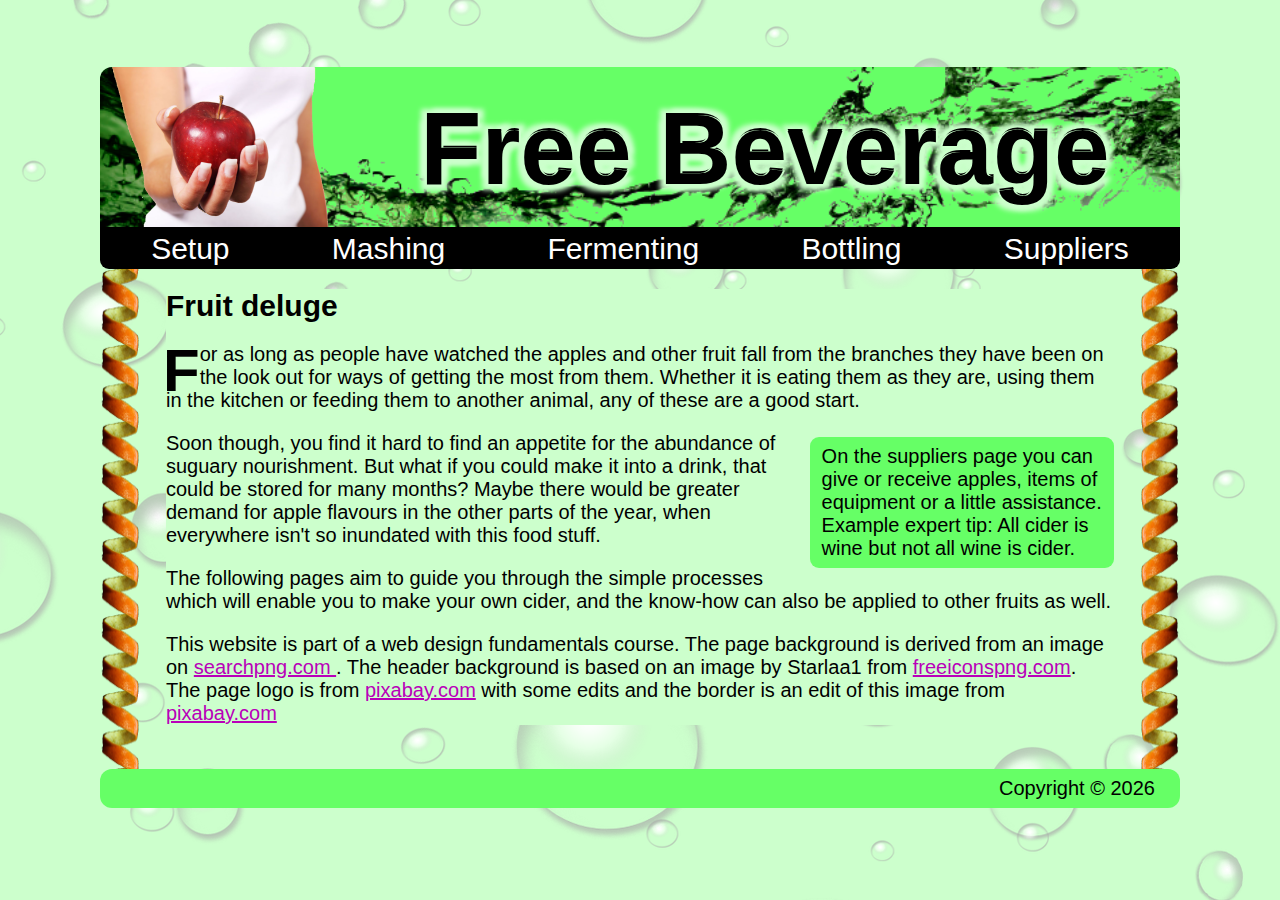
<file: index.html>
<!doctype html>
<html>

<head>
    <meta http-equiv="Content-Type" content="text/html; charset=utf-8" />

    <meta name="description" content="A guide to using fruit that has fallen from trees to make juices and learn about nature, cooking and science" />

    <meta name="keywords" content="apples, cider, food, drink, hobby" />

    <link rel="stylesheet" type="text/css" href="styles/normalize.css" />
    <link rel="stylesheet" type="text/css" href="styles/style1.css" />
    <link rel="shortcut icon" href="images/favicon.ico" />
    <title>Free Beverage</title>


    <style type="text/css">
        body {

            font-family: Arial, Helvetica, sans-serif;
            margin-left: 100px;
            margin-right: 100px;
            margin-bottom: 60px;
            text-align: left;
        }
    </style>

</head>

<body>
    <header>
        <a href="index.html"><img id="myimg" alt="logo pic" src="images/pic2e2.png" /></a>
        <h1><a href="index.html">Free Beverage </a></h1>
        <nav>
            <ul class="flex-container">

                <li><a href="setup.html">Setup</a></li>
                <li><a href="mashing.html">Mashing</a></li>
                <li><a href="fermenting.html">Fermenting</a></li>
                <li><a href="bottling.html">Bottling</a></li>
                <li><a href="suppliers.html">Suppliers</a></li>

            </ul>

        </nav>

    </header>

    <main>
        <article id="homeArticle">
            <h2>Fruit deluge</h2>
            <p>

                <span id="firstLetter">F</span>or as long as people have watched the apples and other fruit fall from
                the branches they have been on the look out for ways of getting the most from them.
                Whether it is eating them as they are, using them in the kitchen or feeding
                them to another animal, any of these are a good start.
            </p>

            <aside>
                On the suppliers page you can give or receive apples, items of equipment or
                a little assistance. Example expert tip: All cider is wine but not all wine is cider.


            </aside>
            <p>
                Soon though, you find
                it hard to find an appetite for the abundance of suguary nourishment.
                But what if you could make it into a drink, that could be stored for many months?
                Maybe there would be greater demand for apple flavours in the other parts of the year,
                when everywhere isn't so inundated with this food stuff.
            </p>
            <p>

                The following pages aim to guide you through the simple processes which
                will enable you to make your own cider, and the know-how can also be
                applied to other fruits as well.

            </p>

            <p>
                This website is part of a web design fundamentals course.

                The page background is derived from an image on
                <a href="https://www.searchpng.com/2018/12/21/bubbles-transparent-background-png-image/">
                    searchpng.com
                </a>.
                The header background is based on an image by Starlaa1 from
                <a href="https://www.freeiconspng.com/img/717">freeiconspng.com</a>.
                The page logo is from <a href="https://pixabay.com/photos/apple-diet-female-food-fresh-2391/">pixabay.com</a> with some edits and
                the border is an edit of this image from <a href="https://pixabay.com/photos/shell-fruit-bowl-mandarin-3004746/">pixabay.com</a>

            </p>

        </article>

    </main>
    <footer>
        Copyright &copy; <span id="year"></span>

        <script>
            document.getElementById("year").innerHTML = new Date().getFullYear();
        </script>
    </footer>

</body>

</html>
</file>
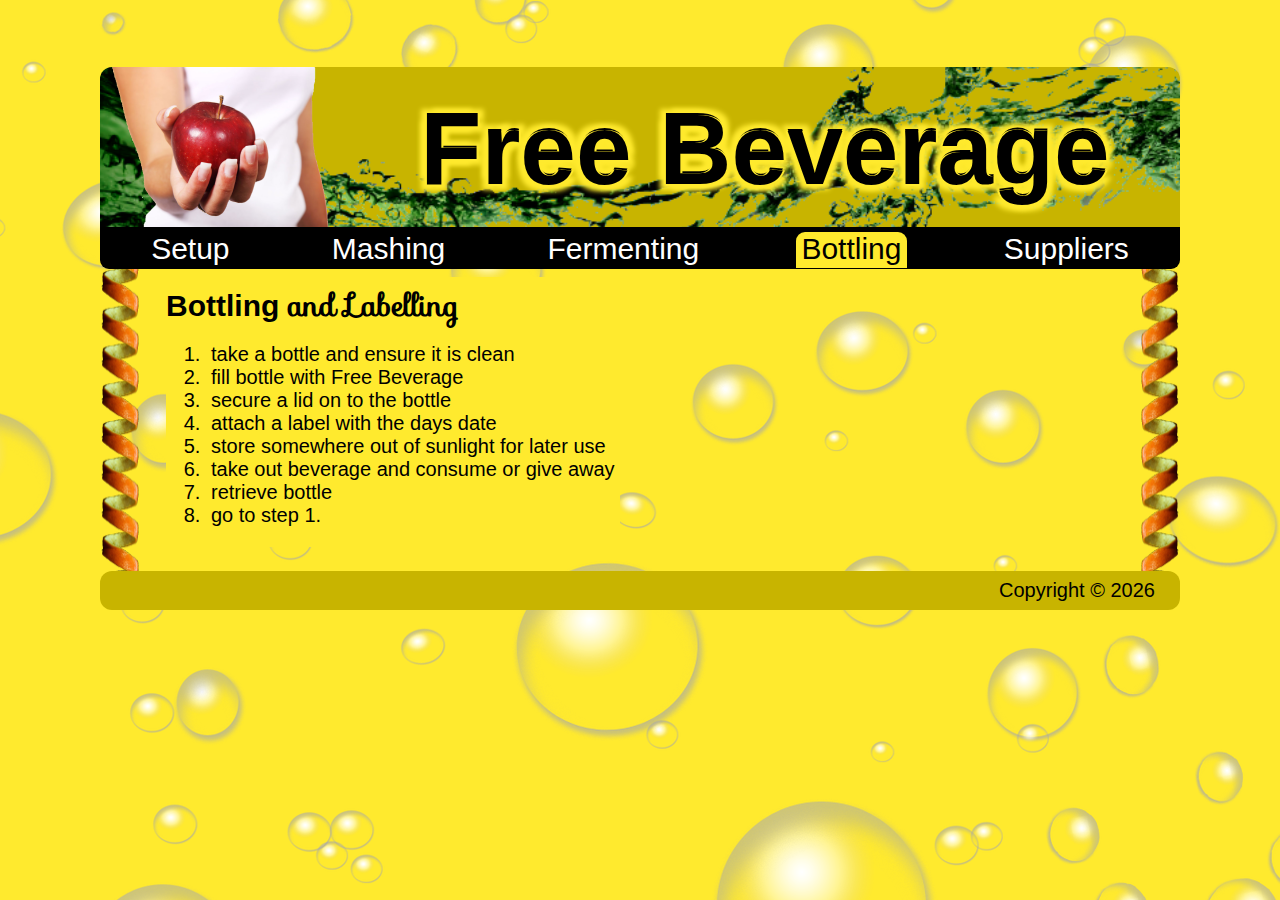
<file: bottling.html>
<!doctype html>
<html>

<head>
    <meta http-equiv="Content-Type" content="text/html; charset=utf-8" />

    <meta name="description" content="A guide to using fruit that has fallen from trees to make juices and learn 
                 about nature, cooking and science">

    <meta name="keywords" content="apples, cider, food, drink, hobby, storage">

    <link rel="stylesheet" type="text/css" href="styles/normalize.css" />
    <link rel="stylesheet" type="text/css" href="styles/style1.css" />
    <link rel="shortcut icon" href="images/favicon.ico" />

    <link href='https://fonts.googleapis.com/css?family=Sofia' rel='stylesheet'>

    <title>Bottling - Free Beverage</title>

    <style type="text/css">
        body {
            font-family: Arial, Helvetica, sans-serif;
            margin-left: 100px;
            margin-right: 100px;
            margin-bottom: 60px;
            text-align: left;
        }
    </style>

</head>

<body id="bottling">
    <header>
        <a href="index.html"><img id="myimg" alt="logo pic" src="images/pic2e2.png" /></a>
        <h1><a href="index.html">Free Beverage </a></h1>
        <nav>
            <ul class="flex-container">

                <li><a href="setup.html">Setup</a></li>
                <li><a href="mashing.html">Mashing</a></li>
                <li><a href="fermenting.html">Fermenting</a></li>
                <li><a id="currentPage" href="bottling.html">Bottling</a></li>
                <li><a href="suppliers.html">Suppliers</a></li>

            </ul>

        </nav>

    </header>



    <main>
        <article id="bottlingA">
            <h2>Bottling <span class="writing">and Labelling</span></h2>
            <ol>
                <li>take a bottle and ensure it is clean</li>
                <li>fill bottle with Free Beverage</li>
                <li>secure a lid on to the bottle</li>
                <li>attach a label with the days date</li>
                <li>store somewhere out of sunlight for later use</li>
                <li>take out beverage and consume or give away</li>
                <li>retrieve bottle</li>
                <li>go to step 1.</li>

            </ol>


        </article>

        <section id="clearBoth"></section>
    </main>
    <footer>
        Copyright &copy; <span id="year"></span>

        <script>
            document.getElementById("year").innerHTML = new Date().getFullYear();
        </script>
    </footer>

</body>

</html>
</file>
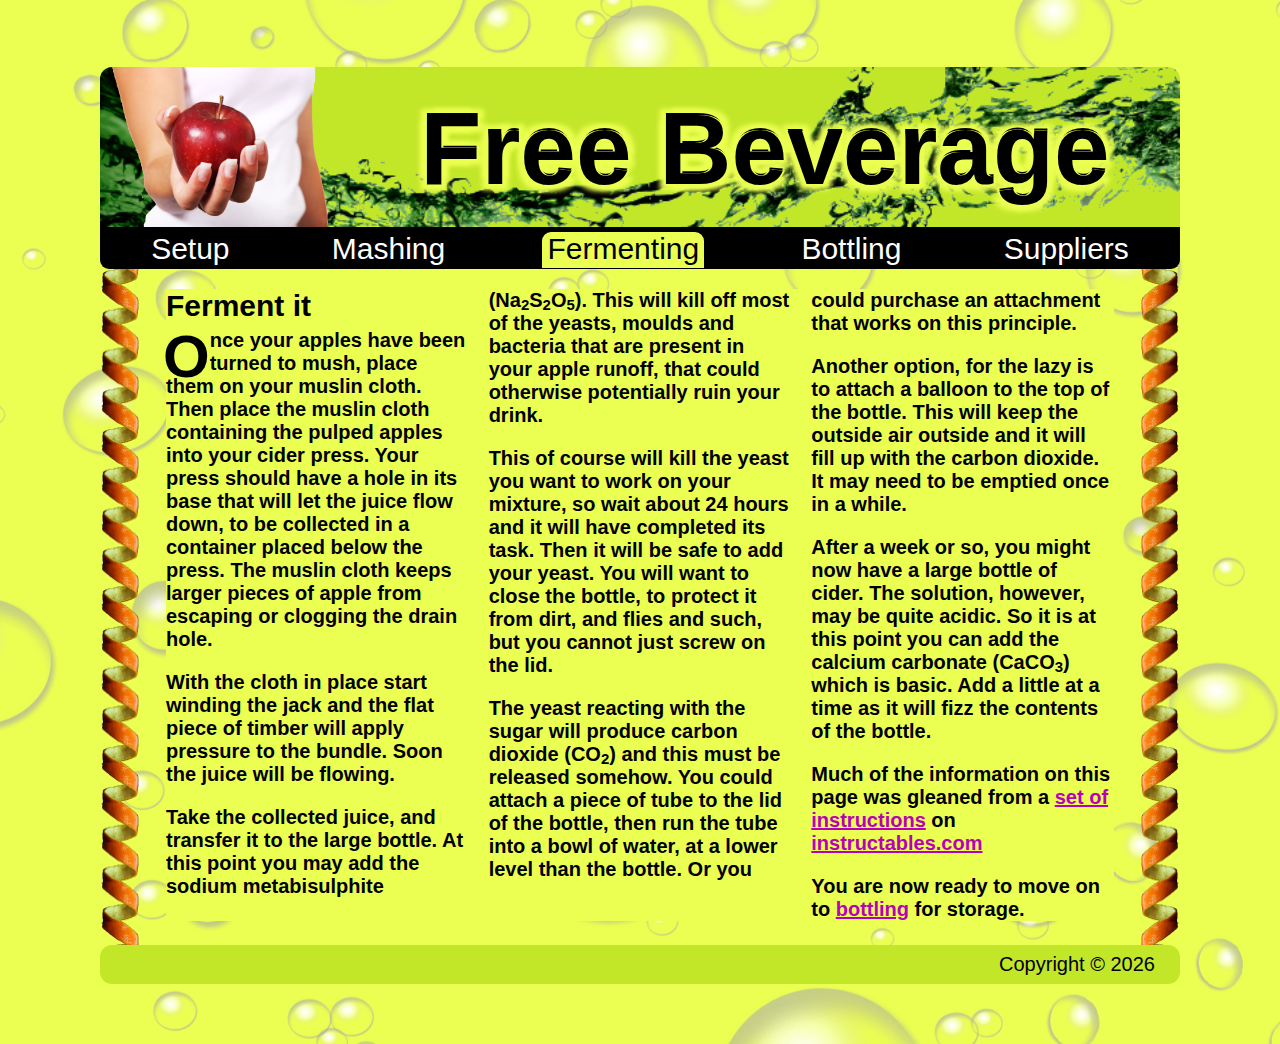
<file: fermenting.html>
<!doctype html>
<html>

<head>
    <meta http-equiv="Content-Type" content="text/html; charset=utf-8" />

    <meta name="description" content="A guide to using fruit that has fallen from trees to make juices and learn 
                 about nature, cooking and science, how to ferment">

    <meta name="keywords" content="apples, cider, food, drink, hobby, ferment">

    <link rel="stylesheet" type="text/css" href="styles/normalize.css" />
    <link rel="stylesheet" type="text/css" href="styles/style1.css" />
    <link rel="shortcut icon" href="images/favicon.ico" />
    <title>Fermenting - Free Beverage</title>

    <style type="text/css">
        body {
            font-family: Arial, Helvetica, sans-serif;
            margin-left: 100px;
            margin-right: 100px;
            margin-bottom: 60px;
            text-align: left;
        }
    </style>

</head>

<body id="fermenting">
    <header>
        <a href="index.html"><img id="myimg" alt="logo pic" src="images/pic2e2.png" /></a>
        <h1><a href="index.html">Free Beverage </a></h1>
        <nav>
            <ul class="flex-container">

                <li><a href="setup.html">Setup</a></li>
                <li><a href="mashing.html">Mashing</a></li>
                <li><a id="currentPage" href="fermenting.html">Fermenting</a></li>
                <li><a href="bottling.html">Bottling</a></li>
                <li><a href="suppliers.html">Suppliers</a></li>

            </ul>

        </nav>

    </header>


    <main>

        <article id="columnText">
            <h2>Ferment it</h2>
            <span id="firstLetter">O</span>nce your apples have been turned to mush, place them on your muslin cloth.
            Then place the muslin cloth containing the pulped apples into your cider press.
            Your press should have a hole in its base that will let the juice flow down, to be
            collected in a container placed below the press. The muslin cloth keeps larger pieces
            of apple from escaping or clogging the drain hole.
            <p>
                With the cloth in place start
                winding the jack and the flat piece of timber will apply pressure to the bundle.
                Soon the juice will be flowing.
            </p>
            <p>
                Take the collected juice, and transfer it to the large bottle.
                At this point you may add the sodium metabisulphite
                (Na<sub>2</sub>S<sub>2</sub>O<sub>5</sub>). This will kill off most of the yeasts, moulds and bacteria that are present in your
                apple runoff, that could otherwise potentially ruin your drink.
            </p>
            This of course will kill the yeast you want to work on your mixture, so wait about 24 hours
            and it will have completed its task. Then it will be safe to add your yeast. You will want to
            close the bottle, to protect it from dirt, and flies and such, but you cannot just screw on the
            lid.
            <p>The yeast reacting with the sugar will produce carbon dioxide (CO<sub>2</sub>) and this must be released
                somehow.
                You could attach a piece of tube to the lid of the bottle, then run the tube into a bowl of
                water, at a lower level than the bottle. Or you could purchase an attachment that works
                on this principle.
            </p>
            <p>
                Another option, for the lazy is to attach a balloon to the top of the bottle.
                This will keep the outside air outside and it will fill up with the carbon dioxide. It may need to be emptied
                once in a while.
            </p>
            <p>
                After a week or so, you might now have a large bottle of cider.
                The solution, however, may be quite acidic.
                So it is at this point you can add the calcium carbonate (CaCO<sub>3</sub>) which is basic.
                Add a little at a time as it will fizz the contents of the bottle.
            </p>
            <p>
                Much of the information on this page was gleaned from a <a href="https://www.instructables.com/id/How-to-make-cider">set of instructions</a>
                on <a href="https://www.instructables.com">instructables.com</a>
            </p>
            <p>
                You are now ready to move on to <a href="bottling.html">bottling</a> for storage.
            </p>

        </article>

    </main>
    <footer>
        Copyright &copy; <span id="year"></span>

        <script>
            document.getElementById("year").innerHTML = new Date().getFullYear();
        </script>
    </footer>

</body>

</html>
</file>
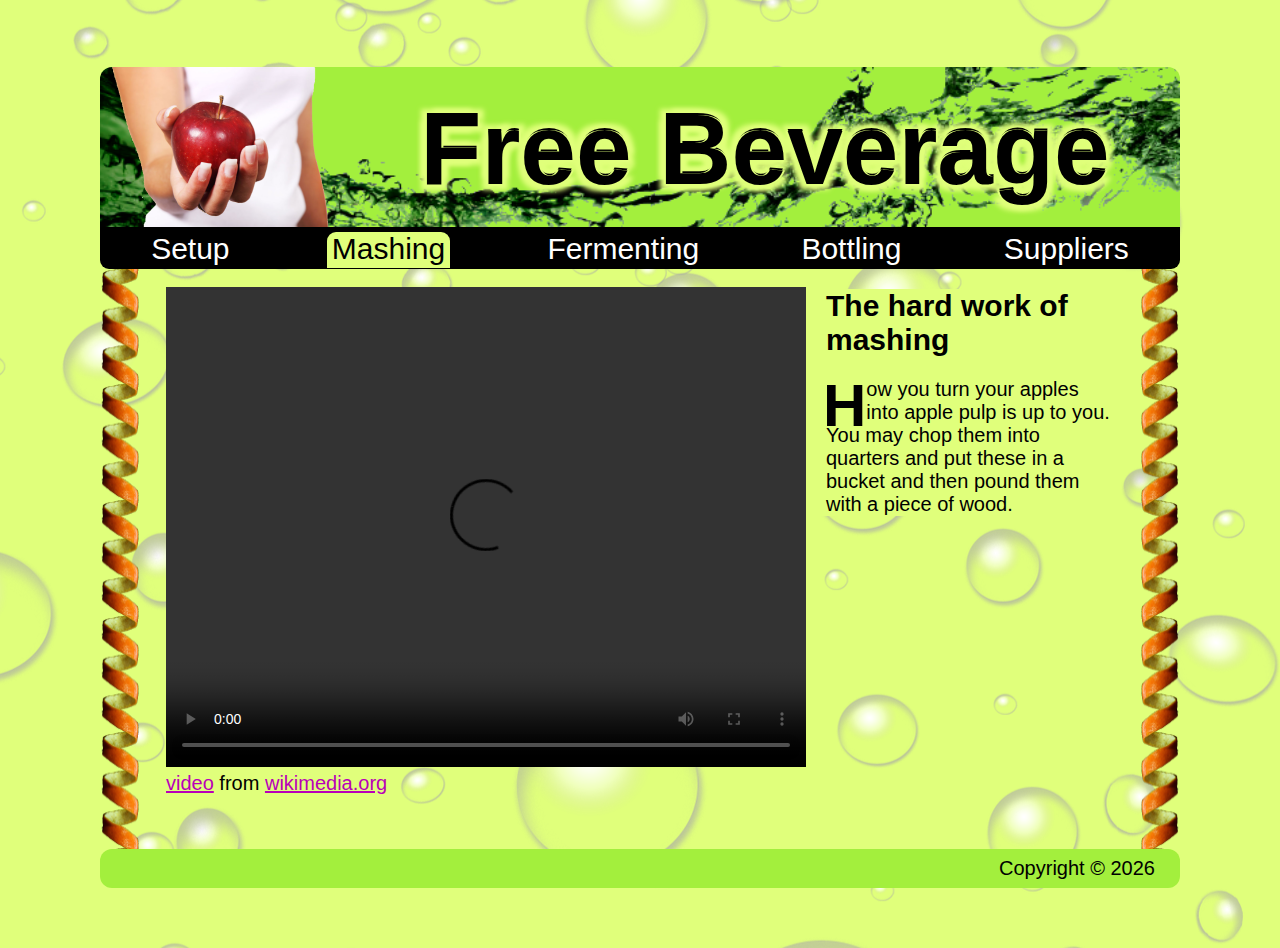
<file: mashing.html>
<!doctype html>
<html>

<head>
    <meta http-equiv="Content-Type" content="text/html; charset=utf-8" />

    <meta name="description" content="A guide to using fruit that has fallen from trees to make juices and learn 
                 about nature, cooking and science and mash up apples">

    <meta name="keywords" content="apples, cider, food, drink, hobby, mashing">

    <link rel="stylesheet" type="text/css" href="styles/normalize.css" />
    <link rel="stylesheet" type="text/css" href="styles/style1.css" />
    <link rel="shortcut icon" href="images/favicon.ico" />
    <title>Mashing - Free Beverage</title>

    <style type="text/css">
        body {
            font-family: Arial, Helvetica, sans-serif;
            margin-left: 100px;
            margin-right: 100px;
            margin-bottom: 60px;
            text-align: left;
        }
    </style>

</head>

<body id="mashing">
    <header>
        <a href="index.html"><img id="myimg" alt="logo pic" src="images/pic2e2.png" /></a>
        <h1><a href="index.html">Free Beverage </a></h1>
        <nav>
            <ul class="flex-container">

                <li><a href="setup.html">Setup</a></li>
                <li><a id="currentPage" href="mashing.html">Mashing</a></li>
                <li><a href="fermenting.html">Fermenting</a></li>
                <li><a href="bottling.html">Bottling</a></li>
                <li><a href="suppliers.html">Suppliers</a></li>

            </ul>

        </nav>

    </header>

    <main>

        <section id="forvideo">
            <video width="640" height="480" controls>
                <source src="https://upload.wikimedia.org/wikipedia/commons/e/ea/Apple_splitting_01.ogv" type="video/ogg">
                Your browser does not support the video tag.
            </video>
            <br>
            <a href="https://commons.wikimedia.org/wiki/File:Apple_splitting_01.ogv">video</a> from <a href="http://wikimedia.org">wikimedia.org</a>
        </section>
        <article>
            <h2>The hard work of mashing</h2>
            <p style="margin-left: 20px;">
                <span id="firstLetter">H</span>ow you
                turn your apples into apple pulp is up to you. You
                may chop them into quarters and put these in a bucket and then
                pound them with a piece of wood.
            </p>
        </article>
        <section id="clearBoth"></section>

    </main>
    <footer>
        Copyright &copy; <span id="year"></span>

        <script>
            document.getElementById("year").innerHTML = new Date().getFullYear();
        </script>
    </footer>

</body>

</html>
</file>
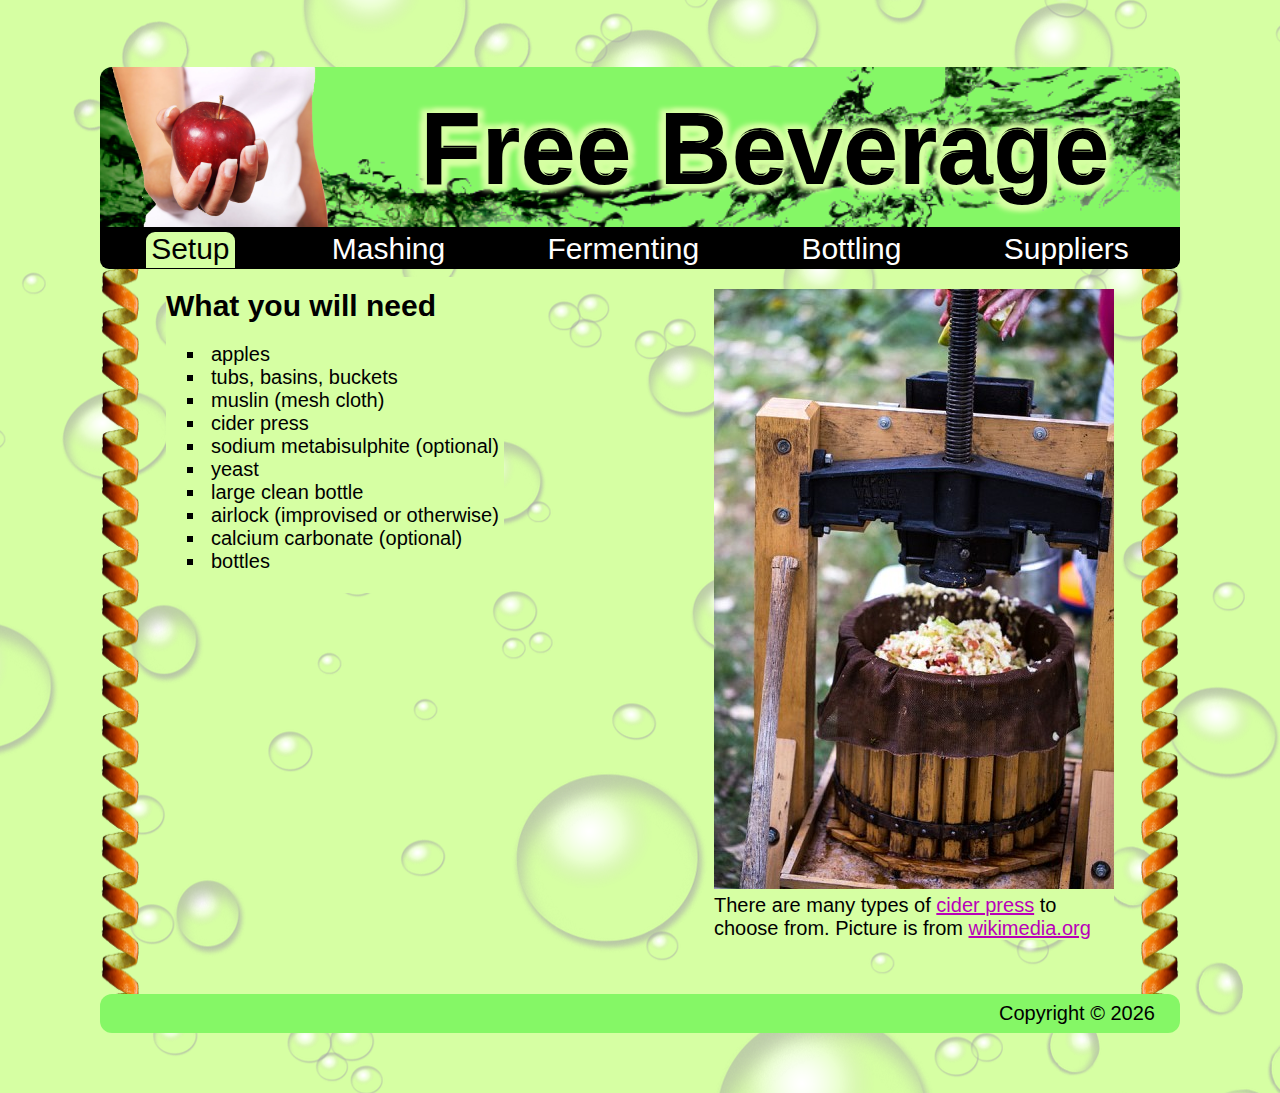
<file: setup.html>
<!doctype html>
<html>

<head>
    <meta http-equiv="Content-Type" content="text/html; charset=utf-8" />

    <meta name="description" content="A guide to what items you will need">

    <meta name="keywords" content="apples, cider, food, drink, hobby, equipment">

    <link rel="stylesheet" type="text/css" href="styles/normalize.css" />
    <link rel="stylesheet" type="text/css" href="styles/style1.css" />
    <link rel="shortcut icon" href="images/favicon.ico" />
    <title>Setup - Free Beverage</title>

    <style type="text/css">
        body {
            font-family: Arial, Helvetica, sans-serif;
            margin-left: 100px;
            margin-right: 100px;
            margin-bottom: 60px;
            text-align: left;
        }
    </style>

</head>

<body id="setup">
    <header>
        <a href="index.html"><img id="myimg" alt="logo pic" src="images/pic2e2.png" /></a>
        <h1><a href="index.html">Free Beverage </a></h1>
        <nav>
            <ul class="flex-container">

                <li><a id="currentPage" href="setup.html">Setup</a></li>
                <li><a href="mashing.html">Mashing</a></li>
                <li><a href="fermenting.html">Fermenting</a></li>
                <li><a href="bottling.html">Bottling</a></li>
                <li><a href="suppliers.html">Suppliers</a></li>

            </ul>

        </nav>

    </header>

    <main>

        <article id="myarticle">
            <img alt="pic of press" src="images/press2.jpg" />
            <br>
            There are many types of <a href="https://commons.wikimedia.org/wiki/File:Old_Fashioned_Apple_Cider_Press,_Colorado,_USA.jpg">cider press</a> to choose from.
            Picture is from <a href="https://wikimedia.org">wikimedia.org</a>
        </article>

        <article id="setupLeft">
            <h2>What you will need</h2>
            <ul>
                <li>apples</li>
                <li>tubs, basins, buckets</li>
                <li>muslin (mesh cloth)</li>
                <li>cider press</li>
                <li>sodium metabisulphite (optional)</li>
                <li>yeast</li>
                <li>large clean bottle</li>
                <li>airlock (improvised or otherwise)</li>
                <li>calcium carbonate (optional)</li>
                <li>bottles</li>
            </ul>

        </article>

        <section id="clearBoth"></section>

    </main>
    <footer>
        Copyright &copy; <span id="year"></span>

        <script>
            document.getElementById("year").innerHTML = new Date().getFullYear();
        </script>
    </footer>

</body>

</html>
</file>
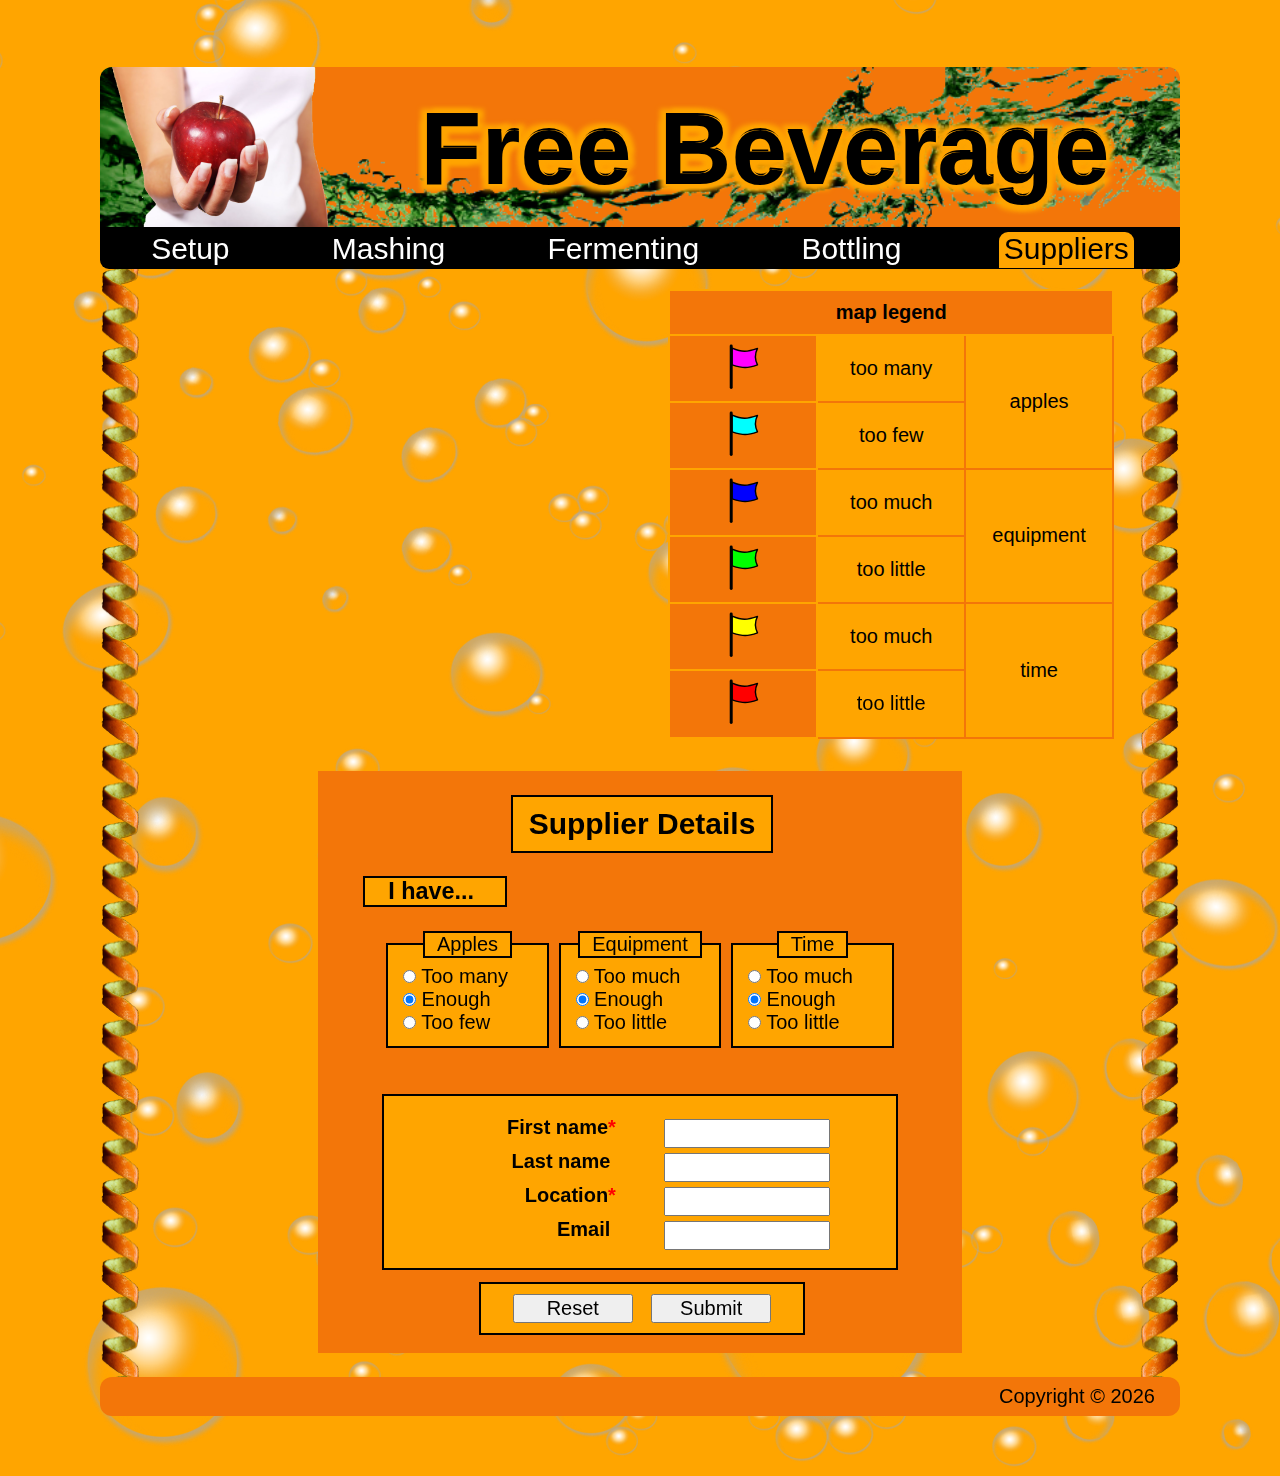
<file: suppliers.html>
<!doctype html>
<html>

<head>
    <meta http-equiv="Content-Type" content="text/html; charset=utf-8" />

    <meta name="description" content="A guide to using fruit that has fallen from trees to make juices and learn 
                 about nature, cooking and science">

    <meta name="keywords" content="apples, cider, food, drink, hobby, map, locations">

    <link rel="stylesheet" type="text/css" href="styles/normalize.css" />
    <link rel="stylesheet" type="text/css" href="styles/style1.css" />
    <link rel="shortcut icon" href="images/favicon.ico" />
    <title>Suppliers - Free Beverage</title>

    <style type="text/css">
        body {
            font-family: Arial, Helvetica, sans-serif;
            margin-left: 100px;
            margin-right: 100px;
            margin-bottom: 60px;
            text-align: left;
        }
    </style>

</head>

<body id="suppliers">
    <header>
        <a href="index.html"><img id="myimg" alt="logo pic" src="images/pic2e2.png" /></a>
        <h1><a href="index.html">Free Beverage </a></h1>
        <nav>
            <ul class="flex-container">

                <li><a href="setup.html">Setup</a></li>
                <li><a href="mashing.html">Mashing</a></li>
                <li><a href="fermenting.html">Fermenting</a></li>
                <li><a href="bottling.html">Bottling</a></li>
                <li><a id="currentPage" href="suppliers.html">Suppliers</a></li>

            </ul>

        </nav>

    </header>

    <main>

        <section>
			<iframe src="https://www.google.com/maps/embed?pb=!1m18!1m12!1m3!1d2325.938048811111!2d-6.632356684609178!3d54.34040310748853!2m3!1f0!2f0!3f0!3m2!1i1024!2i768!4f13.1!3m3!1m2!1s0x0%3A0x0!2zNTTCsDIwJzI1LjQiTiA2wrAzNyc0OC42Ilc!5e0!3m2!1sen!2sie!4v1564063927629!5m2!1sen!2sie" width="600" height="452" frameborder="0" style="border:0" allowfullscreen>
            </iframe>


            <table>
                <thead>
                    <tr>
                        <th colspan="3">map legend</th>
                    </tr>
                </thead>
                <tbody>
                    <tr>
                        <td class="leftCell">
                            <object width="50px" height="50px" data="images/flag_icon1.svg" type="image/svg+xml">
                            </object>
                        </td>
                        <td>too many</td>
                        <td rowspan="2">apples</td>

                    </tr>
                    <tr>
                        <td class="leftCell">
                            <object width="50px" height="50px" data="images/flag_icon2.svg" type="image/svg+xml">
                            </object>
                        </td>
                        <td>too few</td>

                    </tr>
                    <tr>
                        <td class="leftCell">
                            <object width="50px" height="50px" data="images/flag_icon3.svg" type="image/svg+xml">
                            </object>
                        </td>
                        <td>too much</td>
                        <td rowspan="2">equipment</td>

                    </tr>
                    <tr>
                        <td class="leftCell">
                            <object width="50px" height="50px" data="images/flag_icon4.svg" type="image/svg+xml">
                            </object>
                        </td>
                        <td>too little</td>

                    </tr>

                    <tr>
                        <td class="leftCell">
                            <object width="50px" height="50px" data="images/flag_icon5.svg" type="image/svg+xml">
                            </object>
                        </td>
                        <td>too much</td>
                        <td rowspan="2">time</td>

                    </tr>
                    <tr>
                        <td class="leftCell">
                            <object width="50px" height="50px" data="images/flag_icon6.svg" type="image/svg+xml">
                            </object>
                        </td>
                        <td>too little</td>

                    </tr>
                </tbody>

            </table>
        </section>
        <section id="formSection">

            <form name="upload_form" action="http://year1.ccpdev.me/FormTest.php" method="post" enctype="multipart/form-data">


                <h2>Supplier Details</h2>
                <h3>I have...</h3>
                <fieldset class="radioFields">
                    <legend>Apples</legend>

                    <input type="radio" name="apples" id="apples1" value="too_much">
                    <label for="apples1">Too many</label><br>
                    <input type="radio" name="apples" id="apples2" value="enough" checked>
                    <label for="apples2">Enough</label><br>
                    <input type="radio" name="apples" id="apples3" value="too_few">
                    <label for="apples3">Too few</label>

                </fieldset>

                <fieldset class="radioFields">
                    <legend>Equipment</legend>

                    <input type="radio" name="equipment" id="equipment1" value="too_much">
                    <label for="equipment1">Too much</label><br>
                    <input type="radio" name="equipment" id="equipment2" value="enough" checked>
                    <label for="equipment2">Enough</label><br>
                    <input type="radio" name="equipment" id="equipment3" value="too_few">
                    <label for="equipment3">Too little</label>

                </fieldset>

                <fieldset class="radioFields">
                    <legend>Time</legend>

                    <input type="radio" name="time" id="time1" value="too_much">
                    <label for="time1">Too much</label><br>
                    <input type="radio" name="time" id="time2" value="enough" checked>
                    <label for="time2">Enough</label><br>
                    <input type="radio" name="time" id="time3" value="too_few">
                    <label for="time3">Too little</label>

                </fieldset>

                <br>
                <br>
                <br>

                <fieldset id="textBoxes">

                    <label for="firstname">First name<span style="color: red;">&ast;</span></label>
                    <input type="text" name="firstname" id="firstname" required><br>
                    <label for="lastname">Last name&nbsp;</label>
                    <input type="text" name="lastname" id="lastname"><br>
                    <label for="address">Location<span style="color: red;">&ast;</span></label>
                    <input type="text" name="address" id="address" required><br>
                    <label for="email">Email&nbsp;</label>
                    <input type="email" name="email" id="email"><br>




                </fieldset>
                <section>

                    <section id="myButtons">
                        <button type="reset" name="reset" id="reset">Reset</button>
                        <button type="submit" name="register" id="button" value="Register">Submit</button>
                    </section>

                </section>


            </form>

        </section>

    </main>
    <footer>
        Copyright &copy; <span id="year"></span>

        <script>
            document.getElementById("year").innerHTML = new Date().getFullYear();
        </script>
    </footer>

</body>

</html>
</file>
<file: styles/style1.css>
body
{
    background-color: rgb(204,255,204);
    background-image: url("../images/pic5e2.png");

    background-position: center; 
    font-size: 125%;

}






#myimg
{
    float: left; 
    margin-right: 10px;
    height:8em; 
}


header
{
    background-color: rgb(102,255,102); /* 119 255 119 */
    background-image: url("../images/pic8.png");
    background-size: 100% auto;
    background-position: center; 
    text-align: center;
  border-radius: 12px;

}

h1
{
    font-family: inherit;
    font-size: 500%;
    margin-bottom: 0;
    padding-top: 25px;
    
    text-shadow: -2px 0 rgb(204,255,204), 0 2px rgb(204,255,204), 2px 0 rgb(204,255,204), 0 -2px black,
        rgb(204,255,204) 6px -6px 5px,
        rgb(204,255,204) -6px -6px 5px,
        rgb(204,255,204) 6px 6px 5px,
        rgb(204,255,204) -6px 6px 5px; 
    
}

h1 a
{
    color: black;
    text-decoration: none;
}

nav
{
    padding-top: 5px;
    padding-bottom: 2px;
    clear: left;
    background-color: black;
  border-radius:  0px 0px 9px 9px;

}

.flex-container
{
    padding: 0;
    margin: 0;
    display: flex;
    justify-content: space-around;
    list-style: none;
    flex-flow: row wrap;
}

ul
{
    list-style-type:square;
}

li 
{ 
    padding-left: 5px;
    padding-right: 5px;
}


li a
{
    color: white;
    text-decoration: none;
    font-size: 150%;
    padding-top: 0px;
    padding-left: 5px;
    padding-right: 5px;
    padding-bottom: 3px;
}


li a:hover
{
    color: yellow;
}


#currentPage
{
      border-radius:  9px 9px 0px 0px;

}

main
{
    padding-top: 8px;
    padding-bottom: 24px;
    
    border-left: 40px solid green ;
    border-right: 40px solid green ;
    
    border-image: url(../images/peel7.png) 40  round;

    padding-left: 26px;
    padding-right: 26px;
    
    
}

#firstLetter
{
    font-weight: bold;
    font-size: 300%;
    float: left;
    margin-top: -7px;
    margin-bottom: -28px;
    margin-left: -3px;
}

#clearBoth
{
    clear: both;
}


main a
{
    color:#b900b9;
}

aside
{
    width: 30%;
    padding-left: 12px;
    padding-right: 8px;
    padding-top: 8px;
    padding-bottom: 8px;
    float: right;
    margin-left: 10px;
    background-color: rgb(102, 255, 102);
    margin-top:5px;
    border: 3px #b200ff;

    border-radius:  9px;
}

h2
{
    margin-top: 12px;
    margin-bottom: 3px;
}

#setupimg
{
}

#columnText
{
    font-weight: bold;
    margin-top: 12px;
    column-count: 3;
    background-color: rgb(194,231,41) ;
    background-color: rgb(235,255,82);
}

#columnText h2
{
    margin-top: 0;
    margin-bottom: 6px;
}
#myarticle
{
    width: 400px;
    float: right;
    margin-bottom: 30px;
    margin-top: 12px;
    display: inline-block;
}
#myarticle img
{
}

#forvideo
{
    float: left;
    margin-bottom: 30px;
    margin-top: 10px;
    margin-right: 20px;
}

article
{
    
}

#bottlingA
{
    float: left;
    background-color: rgb(255, 234, 46);
}

.writing
{
    font-family: Sofia, monospace;    
}


table
{
    border-collapse: collapse;
    width: 47%;
    float: right;
    height: 450px;
    border-radius:  12px 12px 12px 12px;
}

iframe
{
    float: left;
    margin-bottom: 30px;
    width: 47%;
}

td
{
  border: 2px solid rgb(243, 118, 9);
    padding-top: 5px;
    padding-bottom: 5px;
    padding-left: 12px;
    padding-right: 12px;
    text-align: center;
    width: 33%;
    background-color: rgb( 255,165,0 );
}

section
{
    margin-top: 25px;
}


thead
{
}

thead th
{
    padding-top: 10px;
    padding-bottom: 10px;
    background-color: rgb(243, 118, 9);
    border: 2px solid rgb( 255,165,0 );
    text-align: center;
}

.leftCell
{
    background-color: rgb(243, 118, 9);
    border: 2px solid rgb( 255,165,0 );
}

#formSection
{
    text-align: center;
    float: inherit;
    clear: both;
    background-color: rgb(243, 118, 9);
    margin-left: 16%;
    margin-right: 16%;
    padding-top: 12px;
    padding-bottom: 18px;
    align-items: center;
}

#formSection h2
{
    padding-top: 10px;
    padding-bottom: 10px;
    background-color: rgb( 255,165,0 );
    border: solid 2px black;
    width: 40%;
    margin-left: 30%;
}


#formSection h3
{
    border: solid 2px black;
    width: 5em;
    background-color: rgb( 255,165,0 );
}

h3
{
    text-align: left;
    padding-left: 1em;
    margin-left: 7%;
}

legend
{
    text-align: center;
    background-color: rgb( 255,165,0 );
    border: solid 2px black;
    padding-left: 12px;
    padding-right: 12px;
}

fieldset
{
    border: solid 2px black;
    background-color: rgb( 255,165,0 );
}


.radioFields
{
    display: inline-block;
    width: 20%;;
    text-align: left;
}


#textBoxes
{
    padding-top: 18px;
    padding-bottom: 18px;
    margin-left: 10%;
    margin-right: 10%;
}

#textBoxes label
{   
    color: black;
    float: left;
    width: 45%;
    font-weight: bold;
    text-align: right;
    margin-top: 1px;
    padding-top: 1px;
}



#textBoxes input 
{
    width: 8em;
    float: left;
    margin-top: 5px;
    padding-left: 0;
    margin-left: 10%;
}


button
{
    margin-left: 2%;
    margin-right: 2%;
    width: 6em;
}

#myButtons
{
    clear: both;
    margin-top: 10px;
    padding-top: 10px;
    padding-bottom: 10px;
    border: solid 2px black;
    background-color: rgb( 255,165,0 );
    width: 50%;
    margin-left:25%;
}

#suppliers section
{
    margin-top: 12px;
    
}


footer
{
    padding-top: 8px;
    padding-bottom: 8px;
    background-color: rgb(102,255,102);
    text-align: right;
    clear: both;
    border-radius: 12px;

}

#year
{
    margin-right: 25px;
}

/*
tbody tr:hover
{
    text-decoration: underline;
    background-image: linear-gradient( rgba(255,255,0,0), yellow);
}
*/

/*
home					204 255 204
setup					214	255 163
mashing					224 255 123
fermenting				235 255  82
bottling				245 255  41
suppliers	yellow		255 255   0

home					102 255 102
setup					133 247  82
mashing					163 239  61
fermenting				194 231  41
bottling				224 222  20
suppliers	gold		255 215   0
*/

#homeArticle
{
    background-color: rgb(204,255,204);
}

#suppliers
{
    background-color: rgb( 255,165,0 );
}
#suppliers footer 
{
    background-color: rgb(243, 118, 9);
}
#suppliers header
{
    background-color: rgb(243, 118, 9); /* 119 255 119 */
    background-image: url("../images/pic8.png");
    background-size: 100% auto;
    background-position: center; 
    text-align: center;
}

#suppliers h1
{
    text-shadow: -2px 0 rgb( 255,165,0 ), 0 2px rgb( 255,165,0 ), 2px 0 rgb( 255,165,0 ), 0 -2px black,
        rgb( 255,165,0 ) 6px -6px 5px,
        rgb( 255,165,0 ) -6px -6px 5px,
        rgb( 255,165,0 ) 6px 6px 5px,
        rgb( 255,165,0 ) -6px 6px 5px; 
}
#suppliers #currentPage
{
    background-color: rgb( 255,165,0 );
    background-color: rgb( 255,165,0 );
    color: black;
}

#setup
{
    background-color: rgb(214,255,163);
}
#setup footer 
{
    background-color: rgb( 133,247,102 );
}
#setup header
{
    background-color: rgb( 133,247,102 ); /* 119 255 119 */
    background-image: url("../images/pic8.png");
    background-size: 100% auto;
    background-position: center; 
    text-align: center;
}
#setup h1
{
    text-shadow: -2px 0  rgb(214,255,163), 0 2px  rgb(214,255,163), 2px 0  rgb(214,255,163), 0 -2px black,
         rgb(214,255,163) 6px -6px 5px,
         rgb(214,255,163) -6px -6px 5px,
         rgb(214,255,163) 6px 6px 5px,
         rgb(214,255,163) -6px 6px 5px; 
}
#setup #currentPage
{
    background-color:  rgb(214,255,163);
    color: black;
}

#setup article
{
    background-color: rgb(00,255,00);
    background-color:  rgb(214,255,163);
}

#setupLeft
{
    float: left;
}

#mashing
{
    background-color: rgb(224,255,123);
}
#mashing footer 
{
    background-color: rgb(163,239,61);
}
#mashing header
{
    background-color: rgb(163,239,61);
    background-image: url("../images/pic8.png");
    background-size: 100% auto;
    background-position: center; 
    text-align: center;
}
#mashing h1
{
    text-shadow: -2px 0 rgb(224,255,123), 0 2px rgb(224,255,123), 2px 0 rgb(224,255,123), 0 -2px black,
        rgb(224,255,123) 6px -6px 5px,
        rgb(224,255,123) -6px -6px 5px,
        rgb(224,255,123) 6px 6px 5px,
        rgb(224,255,123) -6px 6px 5px; 
}
#mashing #currentPage
{
    background-color: rgb(224,255,123);
    color: black;
}


#mashing article
{
    background-color: rgb(224,255,123);
}


#fermenting
{
    background-color: rgb(235,255,82) ;
}
#fermenting footer 
{
    background-color: rgb(194,231,41) ;
}
#fermenting header
{
    background-color: rgb(194,231,41) ;
    background-image: url("../images/pic8.png");
    background-size: 100% auto;
    background-position: center; 
    text-align: center;
}
#fermenting h1
{
    text-shadow: -2px 0 rgb(235,255,82) , 0 2px rgb(235,255,82) , 2px 0 rgb(235,255,82) , 0 -2px black,
        rgb(235,255,82)  6px -6px 5px,
        rgb(235,255,82)  -6px -6px 5px,
        rgb(235,255,82)  6px 6px 5px,
        rgb(235,255,82)  -6px 6px 5px; 
}
#fermenting #currentPage
{
    background-color: rgb(235,255,82) ;
    color: black;
}

#bottling
{
    background-color: rgb(255, 234, 46);
}
#bottling footer 
{
    background-color: rgb(200, 180, 0);
}
#bottling header
{
    background-color: rgb(200, 180, 0);
    background-image: url("../images/pic8.png");
    background-size: 100% auto;
    background-position: center; 
    text-align: center;
}
#bottling h1
{
    text-shadow: -2px 0 rgb(255, 234, 46), 0 2px rgb(255, 234, 46), 2px 0 rgb(255, 234, 46), 0 -2px black,
        rgb(255, 234, 46) 6px -6px 5px,
        rgb(255, 234, 46) -6px -6px 5px,
        rgb(255, 234, 46) 6px 6px 5px,
        rgb(255, 234, 46) -6px 6px 5px; 
}
#bottling #currentPage
{
    background-color: rgb(255, 234, 46);
    background-color: rgb(255, 234, 46);
    color: black;
}
</file>
